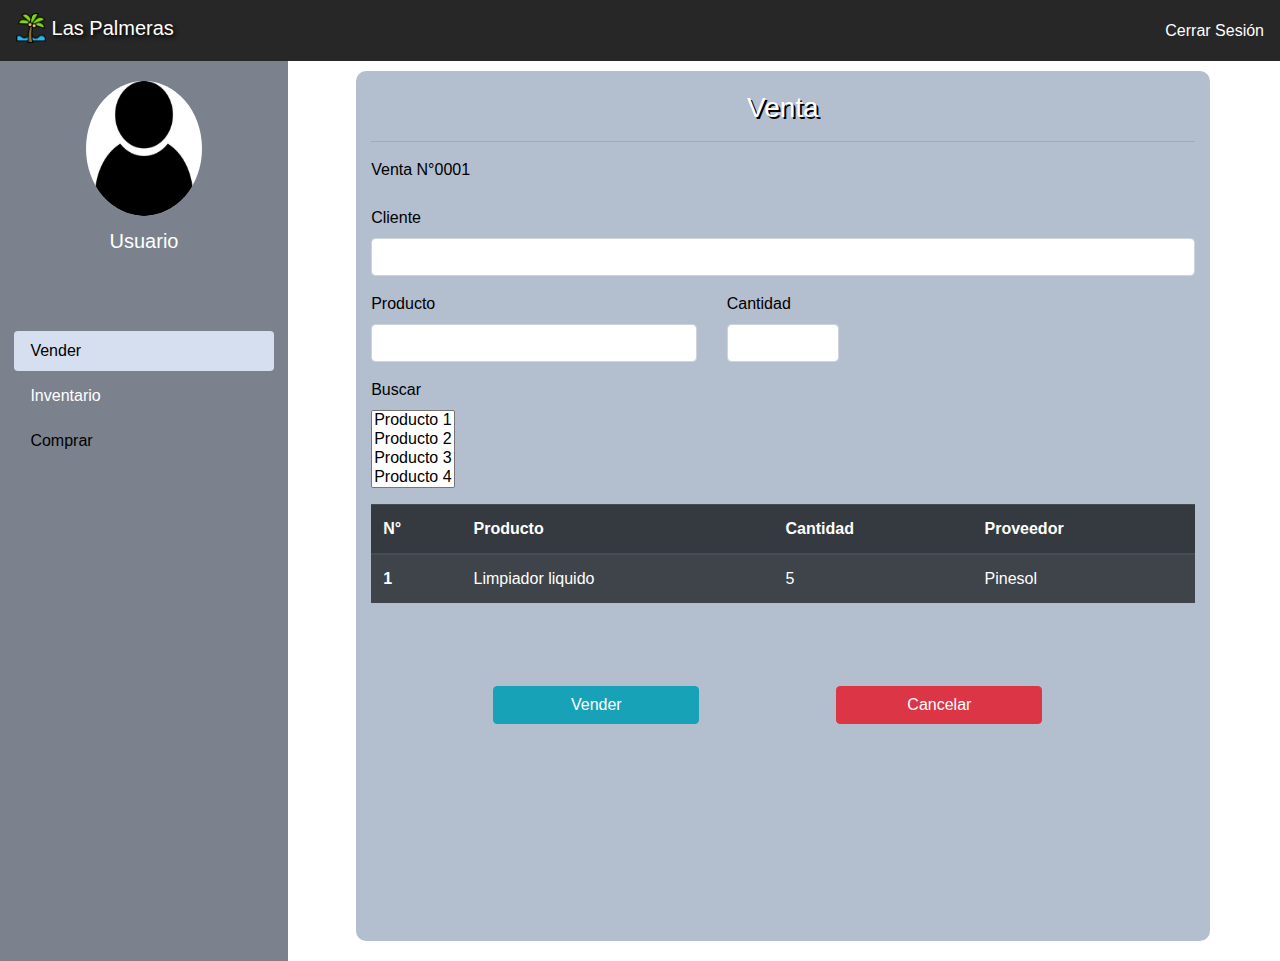
<file: index.html>
<!DOCTYPE html>
<html lang="es">
<head>
    <meta charset="UTF-8">
    <meta name="viewport" content="width=device-width, initial-scale=1.0">
    <meta http-equiv="X-UA-Compatible" content="ie=edge">
    <link rel="stylesheet" href="./css/styles.css">
    <link rel="stylesheet" type="text/css" media="screen" href="./lib/css/bootstrap.min.css">
    <title>Las palmeras</title>
</head>
<body>
    <!-- Barra de navegación principal-->
        <nav class="navbar navbar-light barraNavP">
                <a class="navbar-brand" href="#">
                  <img src="img/palmera.png" width="30" height="30" class="d-inline-block align-top" alt="">
                  <h5 class="tittle d-inline-block align-right">Las Palmeras</h5>
                </a>
                <a style="text-decoration: none; color: white; font-size: 8" href="#">Cerrar Sesión</a>
        </nav>
    <!--Contenido-->
    <div class="row contenido">
     <!--Barra de navegación secundaria-->
    <div class="col-md-3">
    <nav class="nav flex-column nav-pills barraNavS">
        <div style="height:30%; wight:100%; text-align:center">
                <img src="img/usuario.png"  class="imagen" alt="">
                <div class="usuario">Usuario</div>
        </div>
            <a class="nav-link pill  menu" href="index.html">Vender</a>
            <a class="nav-link menu" href="inventario.html">Inventario</a>
            <a class="disabled-item nav-link menu" href="#" tabindex="-1" aria-disabled="true">Comprar</a>
    </nav>
    </div>
    <!--Formulario-->
    <div class="col-md-8 formulario" style="padding-top: 20px;">
        <form>
            <h3 class="titulo" align="center">Venta</h3>
            <hr>
            <div class="form-group">
              <label class="textoN">Venta N°0001</label>
            </div>
            <div class="form-group">
              <label for="txtcliente" class="textoN">Cliente</label>
              <input type="text" class="form-control" id="txtcliente">
            </div>
            <div class="row">
                <div class="form-group col-md-5">
                  <label for="txtProducto" class="textoN">Producto</label>
                  <input type="text" class="form-control producto" id="txtProducto">
                </div>
                <div class="form-group col-md-2">
                  <label for="txtCantidad" class="textoN">Cantidad</label>
                  <input type="number" min="1" class="form-control producto" id="txtCantidad">
               </div>
            </div>
            <div class="form-group">
              <label for="listBuscar" class="textoN">Buscar</label>
              <select multiple class="list-group" id="listBuscar">
                <option class="textoN">Producto 1</option>
                <option class="textoN">Producto 2</option>
                <option class="textoN">Producto 3</option>
                <option class="textoN">Producto 4</option>
                <option class="textoN">Producto 5</option>
              </select>
            </div>
            <table class="table table-striped table-dark">
              <thead class="thead-dark">
                <tr>
                  <th scope="col">N°</th>
                  <th scope="col">Producto</th>
                  <th scope="col">Cantidad</th>
                  <th scope="col">Proveedor</th>
                </tr>
              </thead>
              <tbody>
                <tr>
                  <th scope="row">1</th>
                  <td>Limpiador liquido</td>
                  <td>5</td>
                  <td>Pinesol</td>
                </tr>
                
              </tbody>
            </table>


            <div class="form-group row botones">
              <div class="col-md-2"></div>
              <button type="button" class="btn btn-info col-md-3" id="btnVender" >Vender</button>
              <div class="col-md-2"></div>
              <button type="button" class="btn btn-danger col-md-3" id="bntCancelar" >Cancelar</button>
              <div class="col-md-2"></div>
            </div>
        </form>
    </div>
    </div>
</body>
</html>
</file>
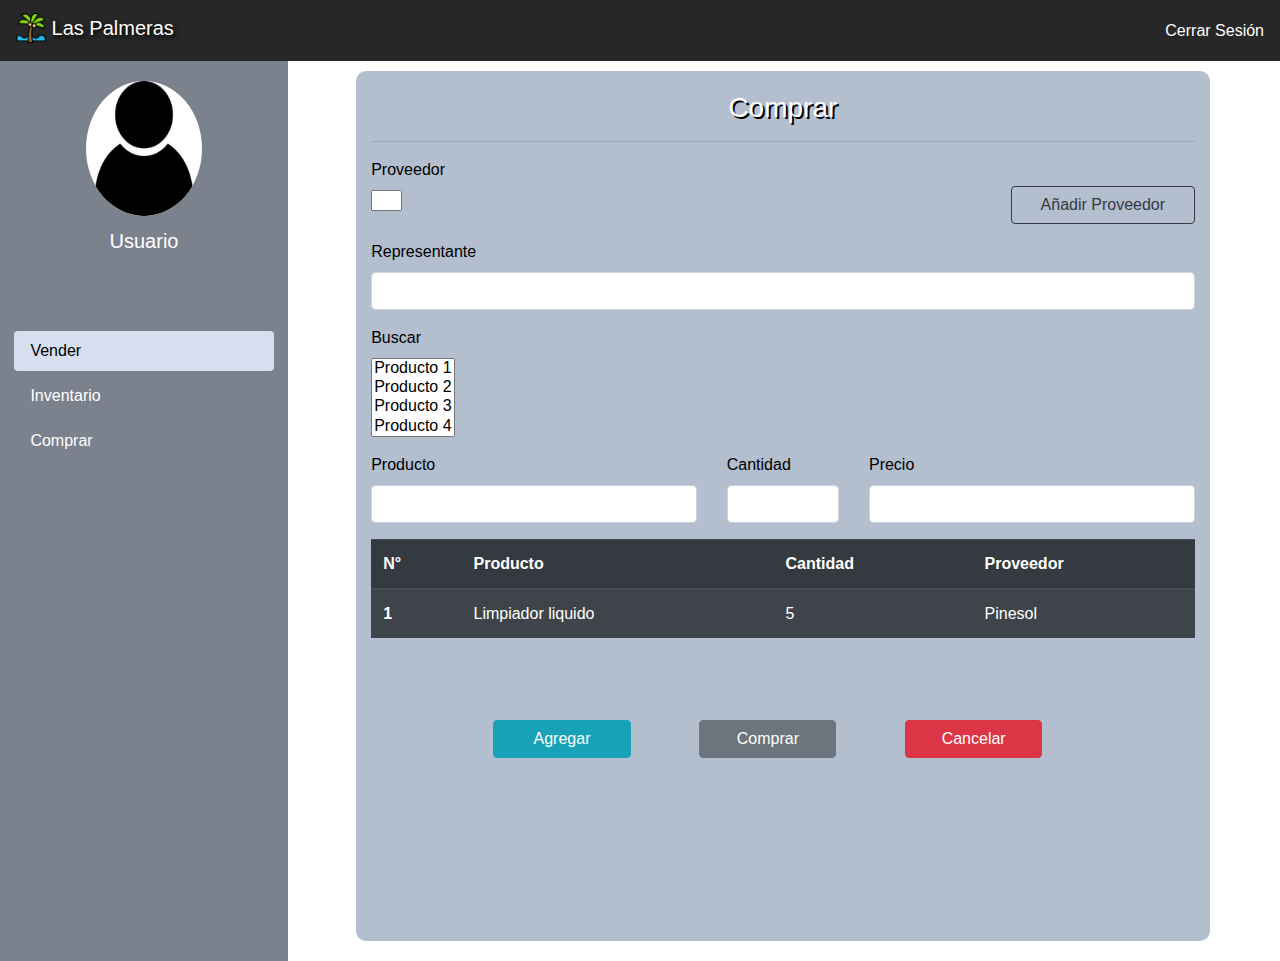
<file: comprar.html>
<!DOCTYPE html>
<html lang="es">
<head>
    <meta charset="UTF-8">
    <meta name="viewport" content="width=device-width, initial-scale=1.0">
    <meta http-equiv="X-UA-Compatible" content="ie=edge">
    <link rel="stylesheet" href="./css/styles.css">
    <link rel="stylesheet" type="text/css" media="screen" href="./lib/css/bootstrap.min.css">
    <title>Las palmeras</title>
</head>
<body>
    <!-- Barra de navegación principal-->
        <nav class="navbar navbar-light barraNavP">
                <a class="navbar-brand" href="#">
                  <img src="img/palmera.png" width="30" height="30" class="d-inline-block align-top" alt="">
                  <h5 class="tittle d-inline-block align-right">Las Palmeras</h5>
                </a>
                <a style="text-decoration: none; color: white; font-size: 8" href="#">Cerrar Sesión</a>
        </nav>
    <!--Contenido-->
    <div class="row contenido">
     <!--Barra de navegación secundaria-->
    <div class="col-md-3">
    <nav class="nav flex-column nav-pills barraNavS">
        <div style="height:30%; wight:100%; text-align:center">
                <img src="img/usuario.png"  class="imagen" alt="">
                <div class="usuario">Usuario</div>
            </div>
            <a class="nav-link pill  menu" href="#">Vender</a>
            <a class="nav-link menu" href="#">Inventario</a>
            <a class="nav-link menu" href="#">Comprar</a>
    </nav>
    </div>
    <!--Formulario-->
    <div class="col-md-8 formulario" style="padding-top: 20px;">
            <form>
                    <h3 class="titulo" align="center">Comprar</h3>
                    <hr>
                    
                    <div class="row">
                            <div class="form-group col-md-6">
                              <label for="listBuscar" class="textoN">Proveedor</label>
                              <select class="list-group" id="listBuscar">
                                <option class="textoN">1</option>
                                <option class="textoN">2</option>
                                <option class="textoN">3</option>
                                <option class="textoN">4</option>
                                <option class="textoN">5</option>
                             </select>
                            </div>
                            <div class="col-md-3"></div>
                            <div class="form-group col-md-3">
                                    <button type="button" class="btn btn-outline-dark botonesM" id="btnAddProveedor" >Añadir Proveedor</button> 
                            </div>
                    </div>
                    <div class="form-group">
                      <label for="txtrepresentante" class="textoN">Representante</label>
                      <input type="text" class="form-control" id="txtrepresentante">
                    </div>
                    <div class="form-group">
                      <label for="listProductos" class="textoN">Buscar</label>
                      <select multiple class="list-group" id="listProductos">
                        <option class="textoN">Producto 1</option>
                        <option class="textoN">Producto 2</option>
                        <option class="textoN">Producto 3</option>
                        <option class="textoN">Producto 4</option>
                        <option class="textoN">Producto 5</option>
                      </select>
                    </div>
                    <div class="row">
                            <div class="form-group col-md-5">
                              <label for="txtProducto" class="textoN">Producto</label>
                              <input type="text" class="form-control producto" id="txtProducto">
                            </div>
                            <div class="form-group col-md-2">
                              <label for="txtCantidad" class="textoN">Cantidad</label>
                              <input type="number" min="1" class="form-control producto" id="txtCantidad">
                          </div> <div class="form-group col-md-5">
                            <label for="txtPrecio" class="textoN">Precio</label>
                            <input type="number" class="form-control producto" id="txtPrecio">
                          </div>
                        </div>

                        <table class="table table-striped table-dark">
                          <thead class="thead-dark">
                            <tr>
                              <th scope="col">N°</th>
                              <th scope="col">Producto</th>
                              <th scope="col">Cantidad</th>
                              <th scope="col">Proveedor</th>
                            </tr>
                          </thead>
                          <tbody>
                            <tr>
                              <th scope="row">1</th>
                              <td>Limpiador liquido</td>
                              <td>5</td>
                              <td>Pinesol</td>
                            </tr>
                            
                          </tbody>
                        </table>


                    <div class="form-group row botones">
                      <div class="col-md-2"></div>
                      <button type="button" class="btn btn-info col-md-2" id="btnAgregar">Agregar</button>
                      <div class="col-md-1"></div>
                      <button type="button" class="btn btn-secondary col-md-2" id="btnComprar">Comprar</button>
                      <div class="col-md-1"></div>
                      <button type="button" class="btn btn-danger col-md-2" id="btnCancelar">Cancelar</button>
                      <div class="col-md-2"></div>
                    </div>
                </form>
    </div>
    </div>
</body>
</html>
</file>
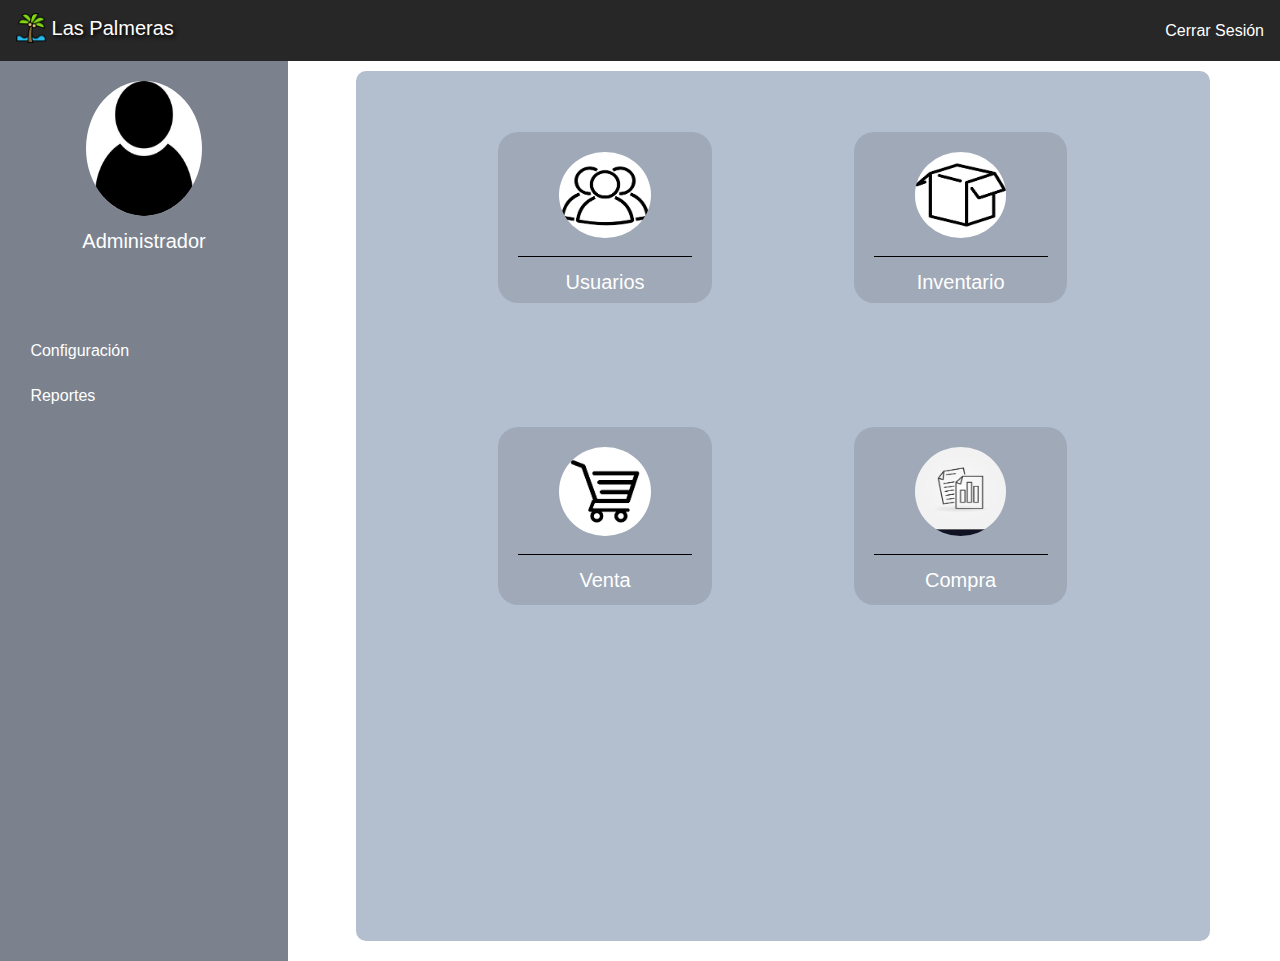
<file: indexAdmin.html>
<!DOCTYPE html>
<html lang="es">
<head>
    <meta charset="UTF-8">
    <meta name="viewport" content="width=device-width, initial-scale=1.0">
    <meta http-equiv="X-UA-Compatible" content="ie=edge">
    <link rel="stylesheet" href="./css/styles.css">
    <link rel="stylesheet" type="text/css" media="screen" href="./lib/css/bootstrap.min.css">
    <title>Las palmeras</title>
</head>
<body>
    <!-- Barra de navegación principal-->
        <nav class="navbar navbar-light barraNavP">
                <a class="navbar-brand" href="#">
                  <img src="img/palmera.png" width="30" height="30" class="d-inline-block align-top" alt="">
                  <h5 class="tittle d-inline-block align-right">Las Palmeras</h5>
                </a>
                <a style="text-decoration: none; color: white; font-size: 8" href="#">Cerrar Sesión</a>
        </nav>
    <!--Contenido-->
    <div class="row contenido">
     <!--Barra de navegación secundaria-->
    <div class="col-md-3">
    <nav class="nav flex-column nav-pills barraNavS">
        <div style="height:30%; wight:100%; text-align:center">
                <img src="img/usuario.png"  class="imagen" alt="">
                <div class="usuario">Administrador</div>
            </div>
            <a class="nav-link menu" href="#">Configuración</a>
            <a class="nav-link menu" href="#">Reportes</a>
          </nav>
    </div>
    <!--Formulario-->
    <div class="col-md-8 formulario" style="padding-top: 20px;">
        <form>
    <!--Menu-->
                <div class="row" style="margin-top:5%">
                  <div class="col-md-2">
                  </div>
                  <div class="col-md-3 fondoI" align="center">
                    <a href="usuariosAdmin.html"><img src="img/usuarios.png" class="imagenM" alt=""></a>
                    <div class="hr"></div>
                    <div class="usuario">Usuarios</div>
                  </div>
                  <div class="col-md-2">
                  </div>
                  <div class="col-md-3 fondoI" align="center">
                    <a href="inventario.html"><img src="img/inventario.png" class="imagenM" alt=""></a>
                    <div class="hr"></div>
                    <div class="usuario">Inventario</div>
                  </div>
                  <div class="col-md-2">
                  </div>
                </div>
                <div class="row" style="margin-top:15%">
                  <div class="col-md-2">
                  </div>
                  <div class="col-md-3 fondoI" align="center">
                    <a href="venta.html"><img src="img/venta.png" class="imagenM" alt=""></a>
                    <div class="hr"></div>
                    <div class="usuario">Venta</div>
                  </div>
                  <div class="col-md-2">
                  </div>
                  <div class="col-md-3 fondoI" align="center">
                    <a href="comprar.html"><img src="img/descarga.png" class="imagenM" alt=""></a>
                    <div class="hr"></div>
                    <div class="usuario">Compra</div>
                  </div>
                  <div class="col-md-2">
                  </div>
                </div>
        </form>
    </div>
    </div>
</body>
</html>
</file>
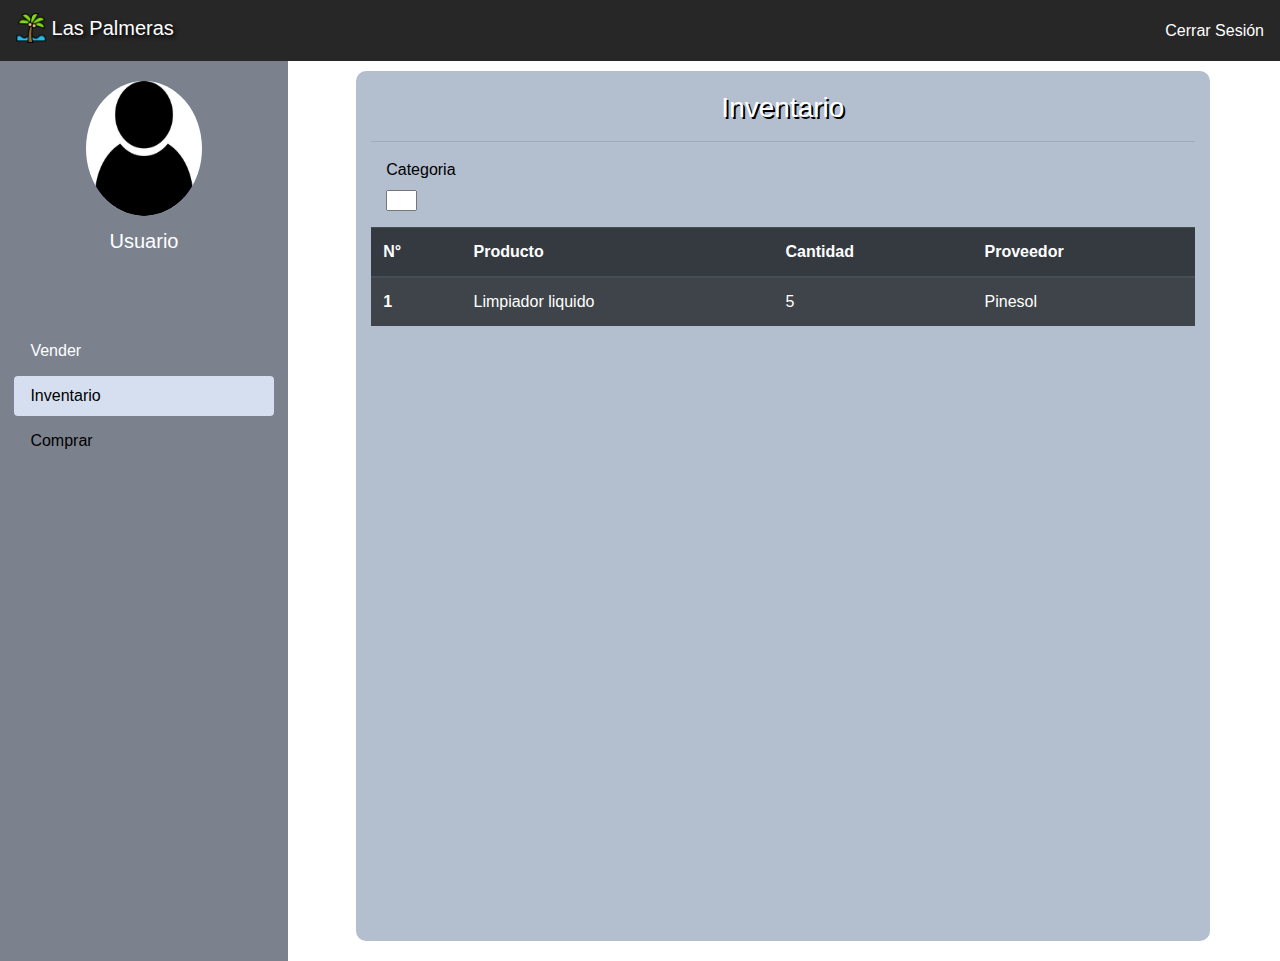
<file: inventario.html>
<!DOCTYPE html>
<html lang="es">
<head>
    <meta charset="UTF-8">
    <meta name="viewport" content="width=device-width, initial-scale=1.0">
    <meta http-equiv="X-UA-Compatible" content="ie=edge">
    <link rel="stylesheet" href="./css/styles.css">
    <link rel="stylesheet" type="text/css" media="screen" href="./lib/css/bootstrap.min.css">
    <title>Las palmeras</title>
</head>
<body>
<div class="cuerpo">
    <!-- Barra de navegación principal-->
        <nav class="navbar navbar-light barraNavP">
                <a class="navbar-brand" href="#">
                  <img src="img/palmera.png" width="30" height="30" class="d-inline-block align-top" alt="">
                  <h5 class="tittle d-inline-block align-right">Las Palmeras</h5>
                </a>
                <a style="text-decoration: none; color: white; font-size: 8" href="#">Cerrar Sesión</a>
        </nav>
    <!--Contenido-->
    <div class="row contenido">
     <!--Barra de navegación secundaria-->
    <div class="col-md-3">
    <nav class="nav flex-column nav-pills barraNavS">
        <div style="height:30%; wight:100%; text-align:center">
                <img src="img/usuario.png"  class="imagen" alt="">
                <div class="usuario">Usuario</div>
            </div>
            <a class="nav-link menu" href="index.html">Vender</a>
            <a class="nav-link pill menu" href="inventario.html">Inventario</a>
            <a class="disabled-item nav-link menu" href="#" tabindex="-1" aria-disabled="true">Comprar</a>
    </nav>
    </div>
    <!--Formulario-->
    <div class="col-md-8 formulario" style="padding-top: 20px;">
        <form>
                <h3 class="titulo" align="center">Inventario</h3>
                <hr>
                <div class="form-group col-md-5">
                        <label for="listCategoria" class="textoN">Categoria</label>
                        <select class="list-group" id="listCategoria">
                          <option class="textoN">1</option>
                          <option class="textoN">2</option>
                          <option class="textoN">3</option>
                          <option class="textoN">4</option>
                          <option class="textoN">5</option>
                       </select>
                     </div>
                <table class="table table-striped table-dark">
                        <thead class="thead-dark">
                          <tr>
                            <th scope="col">N°</th>
                            <th scope="col">Producto</th>
                            <th scope="col">Cantidad</th>
                            <th scope="col">Proveedor</th>
                          </tr>
                        </thead>
                        <tbody>
                          <tr>
                            <th scope="row">1</th>
                            <td>Limpiador liquido</td>
                            <td>5</td>
                            <td>Pinesol</td>
                          </tr>
                          
                        </tbody>
                </table>
        </form>
    </div>
    </div>
</div>
</body>
</html>
</file>
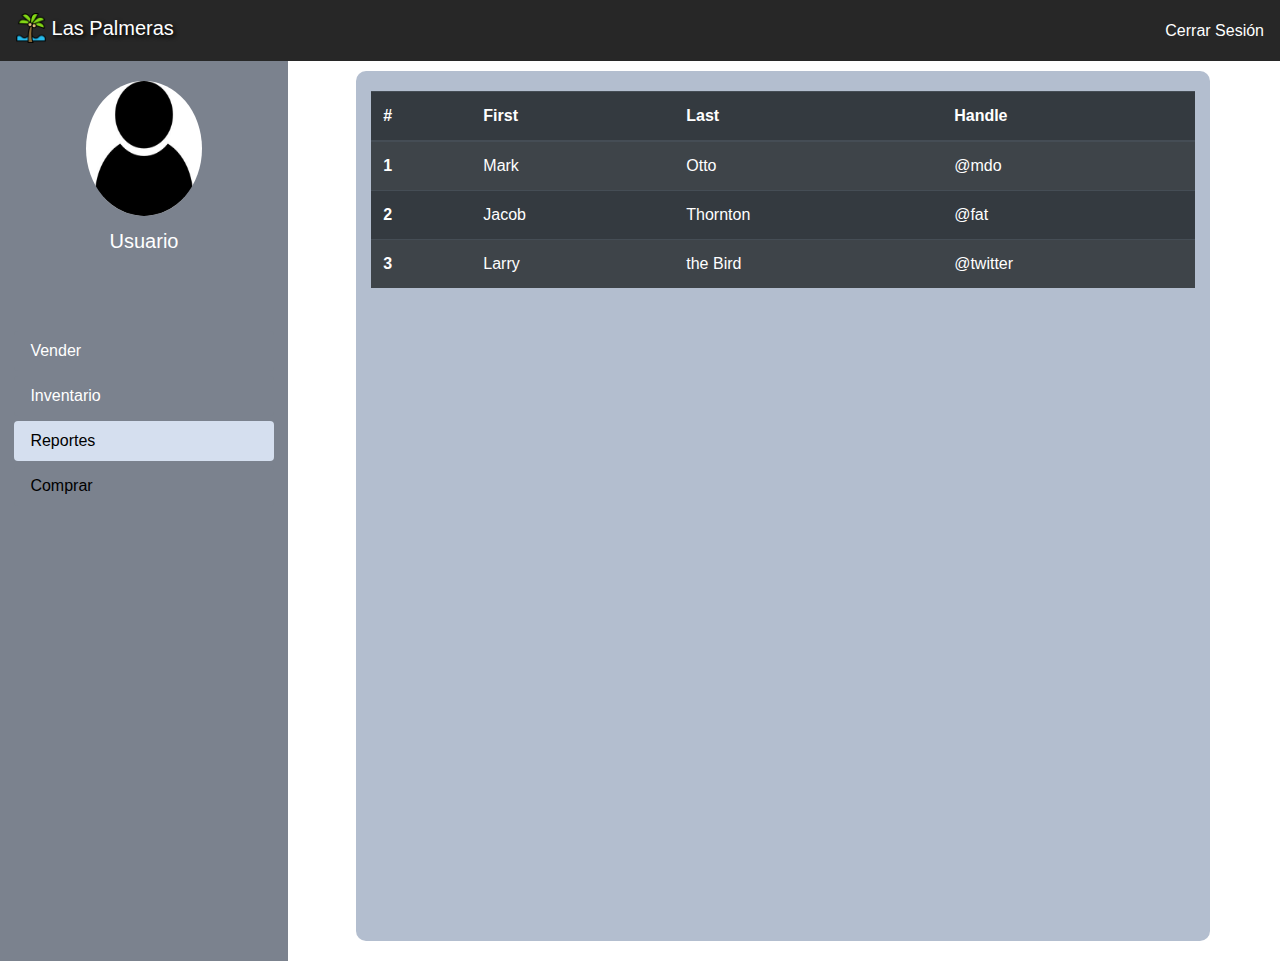
<file: reportes.html>
<!DOCTYPE html>
<html lang="es">
<head>
    <meta charset="UTF-8">
    <meta name="viewport" content="width=device-width, initial-scale=1.0">
    <meta http-equiv="X-UA-Compatible" content="ie=edge">
    <link rel="stylesheet" href="./css/styles.css">
    <link rel="stylesheet" type="text/css" media="screen" href="./lib/css/bootstrap.min.css">
    <title>Las palmeras</title>
</head>
<body>
    <!-- Barra de navegación principal-->
        <nav class="navbar navbar-light barraNavP">
                <a class="navbar-brand" href="#">
                  <img src="img/palmera.png" width="30" height="30" class="d-inline-block align-top" alt="">
                  <h5 class="tittle d-inline-block align-right">Las Palmeras</h5>
                </a>
                <a style="text-decoration: none; color: white; font-size: 8" href="#">Cerrar Sesión</a>
        </nav>
    <!--Contenido-->
    <div class="row contenido">
     <!--Barra de navegación secundaria-->
    <div class="col-md-3">
    <nav class="nav flex-column nav-pills barraNavS">
        <div style="height:30%; wight:100%; text-align:center">
                <img src="img/usuario.png"  class="imagen" alt="">
                <div class="usuario">Usuario</div>
            </div>
            <a class="nav-link menu" href="index.html">Vender</a>
            <a class="nav-link menu" href="Inventario.html">Inventario</a>
            <a class="nav-link pill menu" href="reportes.html">Reportes</a>
            <a class="disabled-item nav-link menu" href="#" tabindex="-1" aria-disabled="true">Comprar</a>
    </nav>
    </div>
    <!--Formulario-->
    <div class="col-md-8 formulario" style="padding-top: 20px;">
        <form>
                <table class="table table-striped table-dark">
                        <thead class="thead-dark">
                          <tr>
                            <th scope="col">#</th>
                            <th scope="col">First</th>
                            <th scope="col">Last</th>
                            <th scope="col">Handle</th>
                          </tr>
                        </thead>
                        <tbody>
                          <tr>
                            <th scope="row">1</th>
                            <td>Mark</td>
                            <td>Otto</td>
                            <td>@mdo</td>
                          </tr>
                          <tr>
                            <th scope="row">2</th>
                            <td>Jacob</td>
                            <td>Thornton</td>
                            <td>@fat</td>
                          </tr>
                          <tr>
                            <th scope="row">3</th>
                            <td>Larry</td>
                            <td>the Bird</td>
                            <td>@twitter</td>
                          </tr>
                        </tbody>
                      </table>
        </form>
    </div>
    </div>
</body>
</html>
</file>
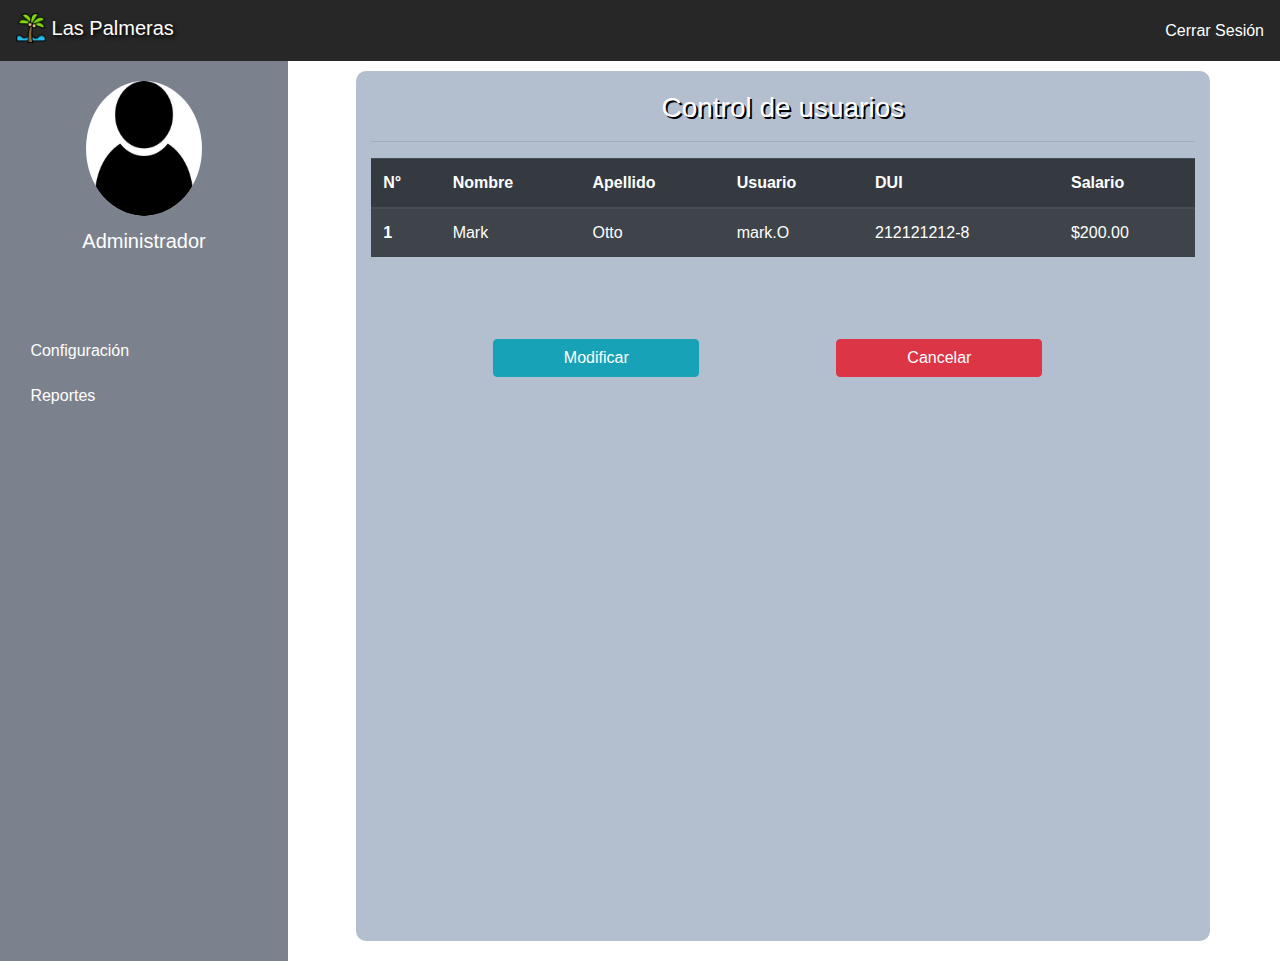
<file: usuariosAdmin.html>
<!DOCTYPE html>
<html lang="es">
<head>
    <meta charset="UTF-8">
    <meta name="viewport" content="width=device-width, initial-scale=1.0">
    <meta http-equiv="X-UA-Compatible" content="ie=edge">
    <link rel="stylesheet" href="./css/styles.css">
    <link rel="stylesheet" type="text/css" media="screen" href="./lib/css/bootstrap.min.css">
    <title>Las palmeras</title>
</head>
<body>
    <!-- Barra de navegación principal-->
        <nav class="navbar navbar-light barraNavP">
                <a class="navbar-brand" href="#">
                  <img src="img/palmera.png" width="30" height="30" class="d-inline-block align-top" alt="">
                  <h5 class="tittle d-inline-block align-right">Las Palmeras</h5>
                </a>
                <a style="text-decoration: none; color: white; font-size: 8" href="#">Cerrar Sesión</a>
        </nav>
    <!--Contenido-->
    <div class="row contenido">
     <!--Barra de navegación secundaria-->
     <div class="col-md-3">
        <nav class="nav flex-column nav-pills barraNavS">
            <div style="height:30%; wight:100%; text-align:center">
                    <img src="img/usuario.png"  class="imagen" alt="">
                    <div class="usuario">Administrador</div>
                </div>
                <a class="nav-link menu" href="#">Configuración</a>
                <a class="nav-link menu" href="#">Reportes</a>
              </nav>
        </div>
    <!--Formulario-->
    <div class="col-md-8 formulario" style="padding-top: 20px;">
        <form>
                <h3 class="titulo" align="center">Control de usuarios</h3>
                <hr>
                <table class="table table-striped table-dark">
                        <thead class="thead-dark">
                          <tr>
                            <th scope="col">N°</th>
                            <th scope="col">Nombre</th>
                            <th scope="col">Apellido</th>
                            <th scope="col">Usuario</th>
                            <th scope="col">DUI</th>
                            <th scope="col">Salario</th>
                          </tr>
                        </thead>
                        <tbody>
                          <tr>
                            <th scope="row">1</th>
                            <td>Mark</td>
                            <td>Otto</td>
                            <td>mark.O</td>
                            <td>212121212-8</td>
                            <td>$200.00</td>
                          </tr>
                        </tbody>
                      </table>

                      <div class="form-group row botones">
                            <div class="col-md-2"></div>
                            <button type="button" data-target="#CambiosUser" data-toggle="modal" class="btn btn-info col-md-3" id="btnModificar">Modificar</button>
                            <div class="col-md-2"></div>
                            <button type="button" class="btn btn-danger col-md-3" id="btnCancelar">Cancelar</button>
                            <div class="col-md-2"></div>
                      </div>

<!--Cambios a usuario -->
<div class="modal fade" id="CambiosUser" tabindex="-1" role="dialog" aria-labelledby="exampleModalLabel" aria-hidden="true">
    <div class="modal-dialog" role="document">
      <div class="modal-content">
        <div class="modal-header">
          <h5 class="modal-title" id="exampleModalLabel">Modal title</h5>
          <button type="button" class="close" data-dismiss="modal" aria-label="Close">
            <span aria-hidden="true">&times;</span>
          </button>
        </div>
        <div class="modal-body">
          ...
        </div>
        <div class="modal-footer">
          <button type="button" class="btn btn-secondary" data-dismiss="modal" id="btnClose">Close</button>
          <button type="button" class="btn btn-primary" id="btnSaveChanges">Save changes</button>
        </div>
      </div>
    </div>
  </div>


   </form>
    </div>
    </div>

</body>
</html>
</file>
<file: css/styles.css>
/*Extras*/
*{
    color:white;
}

.hr {
    width: 95%;
    height: 1px;
    margin-top: 10%;
    background-color: black;
}

/*Texto*/
.titulo {
    color: white;
    text-shadow: 2px 2px 0px black;
}

.textoN {
    color: black;
}
/*Barra de navegación principal*/
.barraNavP {
    background-color: #272727;

}

.tittle {
    color: white;
    text-shadow: 2px 2px 4px black;
}
/*Barra de navegación secundaria*/
.barraNavS {
    background-color:#7b828e;
    width: 90%;
    height: 100%;
    position: absolute;
    margin-right: 10px;
}

.imagen {
    height: 50%;
    width: 40%;
    background-color: #ffffff;
    border-bottom-left-radius: 50%;
    border-bottom-right-radius: 50%;
    border-top-left-radius: 50%;
    border-top-right-radius: 50%;
    margin: 0% auto;
    margin-top: 20px;
}

.imagenM {
    height: 50%;
    width: 50%;
    background-color: #ffffff;
    border-bottom-left-radius: 50%;
    border-bottom-right-radius: 50%;
    border-top-left-radius: 50%;
    border-top-right-radius: 50%;
    margin: 0% auto;
    margin-top: 20px;
}

.usuario {
    font-size: 20px;
    margin-top: 10px;
}

.menu {
    background-color: #7b828e;
    height: 40px;
    width: 90%;
    margin: 0% auto;
    margin-bottom: 5px;
    color: white;
}

.menu:hover {
    background-color: #d5dfef;
    color:black;
}

.pill {
    background-color: #d5dfef; 
    color: black;
}

.disabled-item {
    background-color: #7b828e;
    color: black;
}

.disabled-item:hover {
    background-color: #7b828e;
    color: black;
}
/*Contenido*/
.contenido {
    color: black;
    background-color: transparent;
    width: 100%;
    height: 100%;
    position: absolute;
}
/*Formulario*/
.formulario {
    margin-left: 4%;
    margin-top: 10px;
    margin-bottom: 20px;
    background-color: #b3becf;
    /*background-color: #26bbeb8f;*/
    border-top-left-radius: 10px;
    border-top-right-radius: 10px;
    border-bottom-left-radius: 10px;
    border-bottom-right-radius: 10px;
}

.fondoI {
    background-color: #7b828e57;
    border-top-left-radius: 20px;
    border-top-right-radius: 20px;
    border-bottom-left-radius: 20px;
    border-bottom-right-radius: 20px;
}

/*Controles*/
.producto {
    width: 50%;
}

.botones {
    margin-top: 10%;
    width: 100%;
    margin-bottom: 10%;
}

.botonesM {
    width: 100%;
    margin-top: 15.5%;
}
</file>
